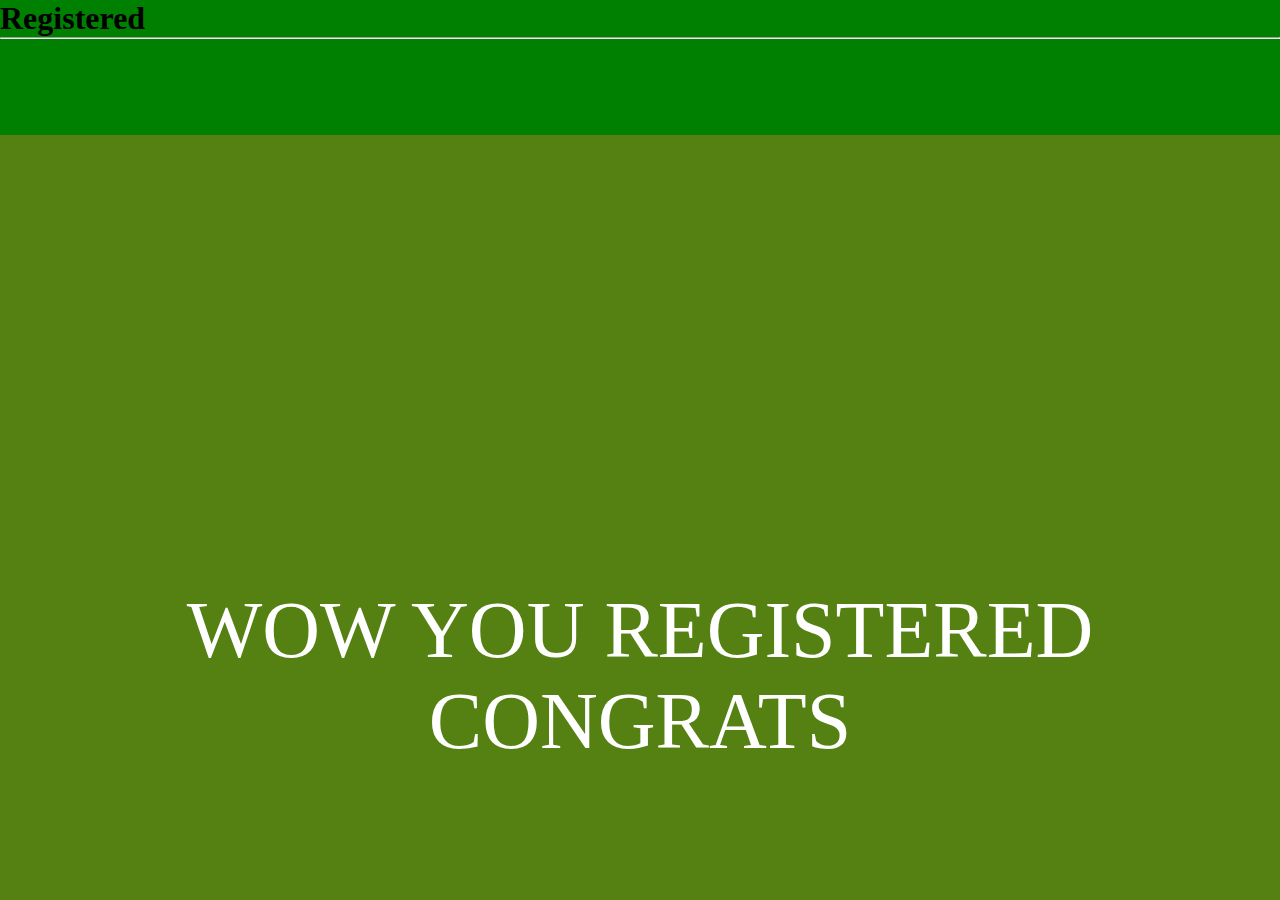
<file: registered.html>
<!DOCTYPE html>
<html lang="en">
<head>
    <meta charset="UTF-8">
    <meta http-equiv="X-UA-Compatible" content="IE=edge">
    <meta name="viewport" content="width=device-width, initial-scale=1.0">
    <title>Document</title>
    <link rel="stylesheet" href="css/style.css">
</head>
<body>
    <header>
        <h1>Registered</h1>
        <hr>
    </header>
    <div id="registeredDiv">
        <p id="REGISTERED">WOW YOU REGISTERED CONGRATS</p>
    </div>
    
</body>
</html>
</file>
<file: css/style.css>
*{
    margin:0;
    padding:0;
}

span{
    color:rgb(255, 0, 0);
    background-color: black;
}

form{
    background-color: cadetblue;
    width:50%;
    height:50%;
    margin: auto;
    border:double 5px rgb(105, 19, 10);
}

fieldset{
    background-color: cadetblue;
    color:black;
    font-size:20px;
    height:20vh;
    width:50vw;
    border:5px solid rgb(105, 19, 10);
}

#submitBtn{
    background-color:slategrey;
    color:white;
    height:10vh;
    width:25vw;
    font-size:2em;
}

header{
    height:15vh;
    background-color: green;
}

#registeredDiv{
    height:85vh;
    background-color: rgb(85, 129, 19);
}

#REGISTERED{
    font-size: 5em;
    padding-top: 50vh;
    text-align: center;
    color:white;
}
</file>
